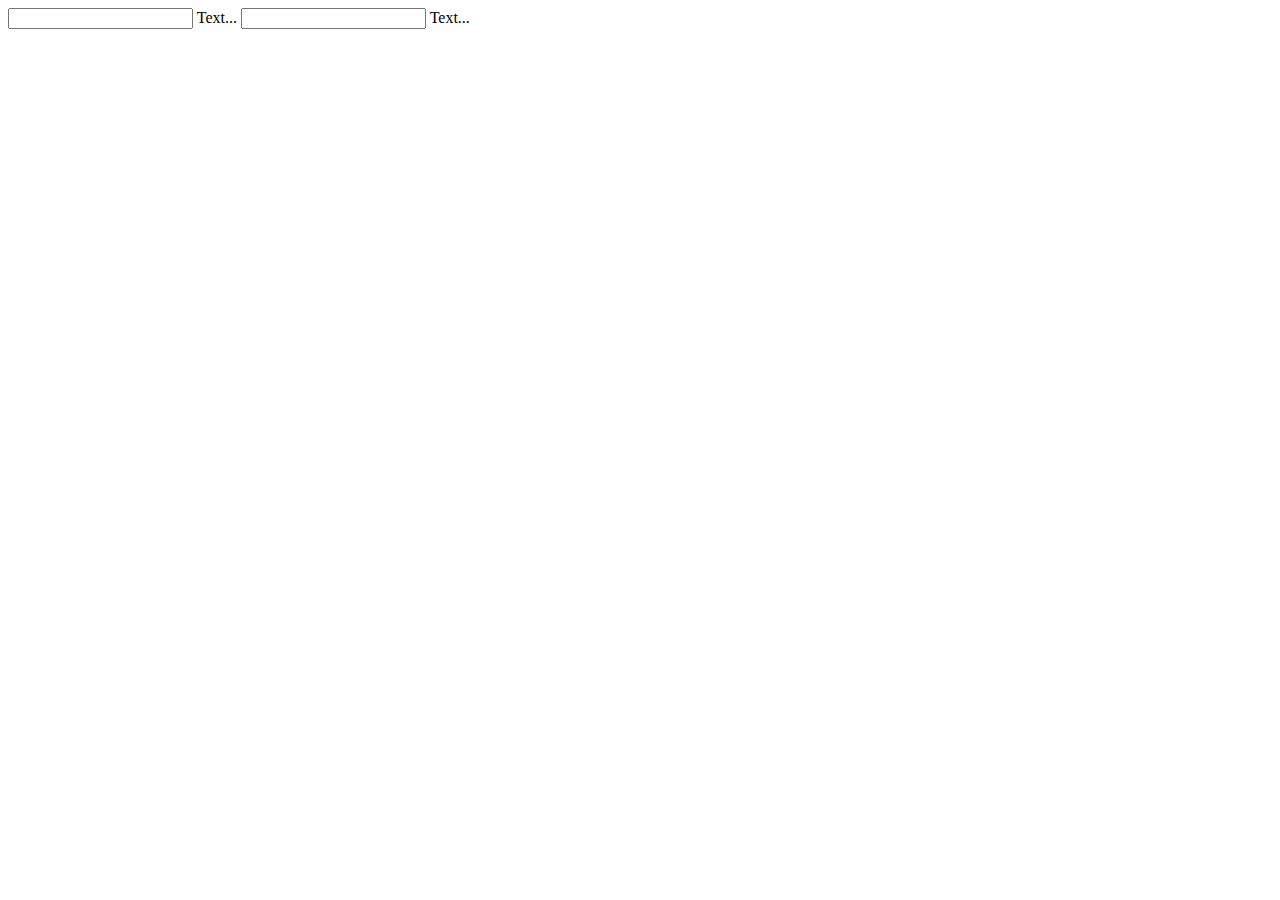
<file: ext/index.html>
<!DOCTYPE html>
  <html>
   <head>
       <link rel="stylesheet" href="https://fonts.googleapis.com/icon?family=Material+Icons">
<link rel="stylesheet" href="https://code.getmdl.io/1.3.0/material.indigo-pink.min.css">
<script defer src="https://code.getmdl.io/1.3.0/material.min.js"></script>
       
   </head>
    <body>
        <!-- Simple Textfield -->
<form action="#">
  <div class="mdl-textfield mdl-js-textfield">
    <input class="mdl-textfield__input" type="text" id="sample1">
    <label class="mdl-textfield__label" for="sample1">Text...</label>   <input class="mdl-textfield__input" type="password" id="sample1">
    <label class="mdl-textfield__label" for="sample1">Text...</label>
  </div>
</form>
    </body>
    
</html>
</file>
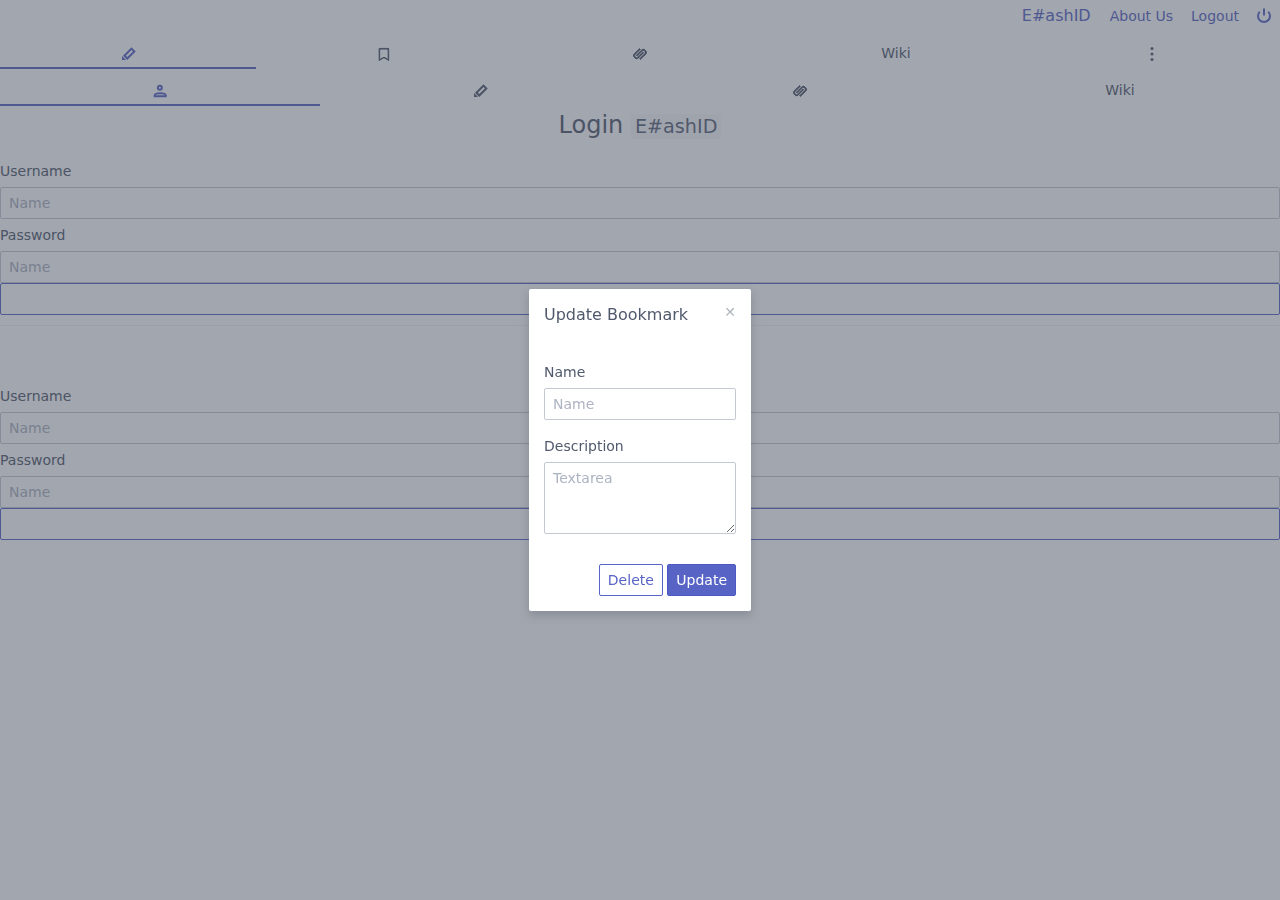
<file: ext/popup.html>
<!Doctype html>
<html>
    <head>
       <link rel="stylesheet" href="spec.css">
       <link rel="stylesheet" href="spec-icons.css">
       <link rel="stylesheet" href="spec-exp.css">
   
    </head>
    
<body >
 
 <header class="navbar">
  <section class="navbar-section">
    <a href="#" class="navbar-brand mr-10">E#ashID</a>
    <a href="#" class="btn btn-link">About Us</a>
    <a href="#" id="logout" class="btn hideIfLoggedOut btn-link">Logout</a>
    <a href="#" id="turnOff" class="btn hideIfLoggedOut btn-link"><i class="success load icon icon-shutdown"></i></a>
  </section>

</header>
  <ul  al-if="loggedIn" class="tab tab-block">
  <li class="tab-item active">
    <a href="#"><i class="icon icon-edit"></i></a>
  </li>
  <li class="tab-item">
    <a href="#" class=""><i class="icon icon-bookmark"></i></a>
  </li>
  <li class="tab-item">
    <a href="#"><i class="icon icon-link"></i></a>
  </li>
  <li class="tab-item">
    <a href="#">Wiki</a>
  </li>  <li class="tab-item">
    <a href="#"><i class="icon icon-more-vert"></i></a>
  </li>
  
</ul>
 
 
  <ul  al-if-not="loggedIn" class="tab tab-block IfLoggedOut">  <li class="tab-item active">
    <a href="#" class=""><i class="icon icon-people"></i></a>
  </li>
  <li class="tab-item ">
    <a href="#"><i class="icon icon-edit"></i></a>
  </li>

  <li class="tab-item">
    <a href="#"><i class="icon icon-link"></i></a>
  </li>
  <li class="tab-item">
    <a href="#">Wiki</a>
  </li> </ul>
   <div id="ifLoggedIn">
    <h2></h2>
    </div>
    <h4 al-if-not="loggedIn"  class="text-center">Login <small class="label">E#ashID</small></h4>
<form al-if-not="loggedIn"  class="login"><div class="form-group">

    <label class="form-label" for="username">Username</label>
    <input class="form-input" type="text" name="username" id="username" placeholder="Name" />  
    
      <label class="form-label" for="password">Password</label>
    <input class="form-input" type="password" name="password" id="password" placeholder="Name" />
<input class="btn btn-block" type="submit">
  </div>
</form>
<div al-if-not="loggedIn"  class="divider text-center" data-content="OR"></div>
   
<h4 al-if-not="loggedIn"  class="text-center">Sign Up <small class="label">E#ashID</small></h4>
   <form  al-if-not="loggedIn" class="signup"><div class="form-group">

    <label class="form-label" for="username">Username</label>
    <input class="form-input" type="text" name="username" id="username" placeholder="Name" />  
    
      <label class="form-label" for="password">Password</label>
    <input class="form-input" type="password" name="password" id="password" placeholder="Name" />
<input class="btn btn-block" type="submit">
  </div>
</form>

    <div id="asdgaeh234jl32jtklajweg890jakjcvsdklgm">
        
        
        
    </div>
    
    <h3></h3>
    <div id="app">
    
    </div> 
    
<div class="modal active">
  <div class="modal-overlay"></div>
  <div class="modal-container">
    <div class="modal-header">
      <button class="btn closeModal btn-clear float-right"></button>
      <div class="modal-title">Update Bookmark</div>
    </div>
    <div class="modal-body">
      <div class="content"><form>
  <!-- form input control -->
  <div class="form-group">
    <label class="form-label" for="input-example-1">Name</label>
    <input class="form-input" type="text" id="input-example-1" placeholder="Name" />
  </div>
  <!-- form textarea control -->
  <div class="form-group">
    <label class="form-label" for="input-example-3">Description</label>
    <textarea class="form-input" id="input-example-3" placeholder="Textarea" rows="3"></textarea>
  </div>

</form>
      </div>
    </div>
    <div class="modal-footer"> <button class="btn">Delete</button>
     <button class="btn btn-primary">Update</button>
    </div>
  </div>
</div>
    
    <div class="bar bar-sm progress">
  <div class="bar-item" role="progressbar" style="width:0%;" aria-valuenow="0" aria-valuemin="0" aria-valuemax="100"></div>
</div>
  <script src="qrcode.min.js"></script>    
  <script src="jquery.js"></script>    
    <script src="firebase.js"></script>
    <script src="jq-ajax-prog.js"></script>
    <script src="popup.js">
 
    </script>
   
</body>    
    
</html>
</file>
<file: ext/spec.css>
/*! Spectre.css Experimentals | MIT License | github.com/picturepan2/spectre */.accordion .accordion-item input:checked~.accordion-body{max-height:100rem;transition:max-height 3s ease}.accordion .accordion-item .accordion-header{background:#f8f9fa;display:block;padding:1rem 1.6rem}.accordion .accordion-item .accordion-body{margin-bottom:.8rem;max-height:0;overflow:hidden;padding:.2rem .8rem;transition:max-height .3s ease}.calendar{border:.1rem solid #f0f1f4;border-radius:.2rem;display:block;min-width:28rem;text-align:center}.calendar .calendar-nav{-webkit-align-items:center;align-items:center;background:#f8f9fa;border-top-left-radius:.2rem;border-top-right-radius:.2rem;display:flex;display:-ms-flexbox;display:-webkit-flex;-ms-flex-align:center;font-size:1.6rem;padding:1rem}.calendar .calendar-body,.calendar .calendar-header{display:flex;display:-ms-flexbox;display:-webkit-flex;-ms-flex-pack:center;-webkit-flex-wrap:wrap;-ms-flex-wrap:wrap;flex-wrap:wrap;-webkit-justify-content:center;justify-content:center;padding:1rem 0}.calendar .calendar-body .calendar-date,.calendar .calendar-header .calendar-date{-webkit-flex:0 0 14.28%;-ms-flex:0 0 14.28%;flex:0 0 14.28%;max-width:14.28%}.calendar .calendar-header{background:#f8f9fa;border-bottom:.1rem solid #f0f1f4;color:#acb3c2;font-size:1.2rem}.calendar .calendar-body{color:#727e96}.calendar .calendar-date{border:0;padding:.4rem}.calendar .calendar-date .date-item{-webkit-appearance:none;-moz-appearance:none;appearance:none;background:0 0;border:.1rem solid transparent;border-radius:50%;color:#727e96;cursor:pointer;height:2.8rem;line-height:2rem;outline:0;padding:.3rem;position:relative;text-align:center;text-decoration:none;transition:all .2s ease;vertical-align:middle;white-space:nowrap;width:2.8rem}.calendar .calendar-date .date-item.date-today{border-color:#e4e6f6;color:#5764c6}.calendar .calendar-date .date-item:focus{box-shadow:0 0 0 .2rem rgba(87,100,198,.15)}.calendar .calendar-date .date-item:focus,.calendar .calendar-date .date-item:hover{background:#fbfbfe;border-color:#e4e6f6;color:#5764c6;text-decoration:none}.calendar .calendar-date .date-item.active,.calendar .calendar-date .date-item:active{background:#4c59c2;border-color:#3e4cb6;color:#fff}.calendar .calendar-date .date-item.badge::after{position:absolute;right:.3rem;top:.3rem;-webkit-transform:translate(50%,-50%);-ms-transform:translate(50%,-50%);transform:translate(50%,-50%)}.calendar .calendar-date .calendar-event:disabled,.calendar .calendar-date .date-item:disabled,.calendar .calendar-date.disabled .calendar-event,.calendar .calendar-date.disabled .date-item{cursor:default;opacity:.25;pointer-events:none}.calendar .calendar-range{position:relative}.calendar .calendar-range::before{background:#eff1fa;content:"";height:2.8rem;left:0;position:absolute;right:0;top:50%;-webkit-transform:translateY(-50%);-ms-transform:translateY(-50%);transform:translateY(-50%)}.calendar .calendar-range.range-start::before{left:50%}.calendar .calendar-range.range-end::before{right:50%}.calendar .calendar-range .date-item{color:#5764c6}.calendar.calendar-lg .calendar-body{padding:0}.calendar.calendar-lg .calendar-body .calendar-date{border-bottom:.1rem solid #f0f1f4;border-right:.1rem solid #f0f1f4;display:flex;display:-ms-flexbox;display:-webkit-flex;-webkit-flex-direction:column;-ms-flex-direction:column;flex-direction:column;height:11rem;padding:0}.calendar.calendar-lg .calendar-body .calendar-date:nth-child(7n){border-right:0}.calendar.calendar-lg .calendar-body .calendar-date:nth-last-child(-n+7){border-bottom:0}.calendar.calendar-lg .date-item{-webkit-align-self:flex-end;align-self:flex-end;-ms-flex-item-align:end;height:2.8rem;margin-right:.5rem;margin-top:.5rem}.calendar.calendar-lg .calendar-range::before{top:1.9rem}.calendar.calendar-lg .calendar-range.range-start::before{left:auto;width:1.9rem}.calendar.calendar-lg .calendar-range.range-end::before{right:1.9rem}.calendar.calendar-lg .calendar-events{-webkit-flex-grow:1;flex-grow:1;-ms-flex-positive:1;line-height:1;overflow-y:auto;padding:.5rem}.calendar.calendar-lg .calendar-event{background:#eff1fa;border-radius:.2rem;color:#5764c6;display:block;font-size:1.2rem;margin:.2rem auto;overflow:hidden;padding:.3rem .4rem;text-align:left;text-overflow:ellipsis;vertical-align:baseline;white-space:nowrap}.carousel{background:#f8f9fa;display:block;overflow:hidden;position:relative;width:100%}.carousel .carousel-container{height:100%;left:0;position:relative}.carousel .carousel-container::before{content:"";display:block;padding-bottom:56.25%}.carousel .carousel-container .carousel-item{-webkit-animation:carousel-slideout 1s ease-in-out 1;animation:carousel-slideout 1s ease-in-out 1;height:100%;left:0;margin:0;opacity:0;position:absolute;top:0;width:100%}.carousel .carousel-container .carousel-item:hover .item-next,.carousel .carousel-container .carousel-item:hover .item-prev{opacity:1}.carousel .carousel-container .item-next,.carousel .carousel-container .item-prev{background:rgba(231,233,237,.25);border-color:rgba(231,233,237,.5);color:#e7e9ed;opacity:0;position:absolute;top:50%;-webkit-transform:translateY(-50%);-ms-transform:translateY(-50%);transform:translateY(-50%);transition:all .4s ease;z-index:200}.carousel .carousel-container .item-prev{left:2rem}.carousel .carousel-container .item-next{right:2rem}.carousel .carousel-locator:nth-of-type(1):checked~.carousel-container .carousel-item:nth-of-type(1),.carousel .carousel-locator:nth-of-type(2):checked~.carousel-container .carousel-item:nth-of-type(2),.carousel .carousel-locator:nth-of-type(3):checked~.carousel-container .carousel-item:nth-of-type(3),.carousel .carousel-locator:nth-of-type(4):checked~.carousel-container .carousel-item:nth-of-type(4){-webkit-animation:carousel-slidein .75s ease-in-out 1;animation:carousel-slidein .75s ease-in-out 1;opacity:1;z-index:100}.carousel .carousel-locator:nth-of-type(1):checked~.carousel-nav .nav-item:nth-of-type(1),.carousel .carousel-locator:nth-of-type(2):checked~.carousel-nav .nav-item:nth-of-type(2),.carousel .carousel-locator:nth-of-type(3):checked~.carousel-nav .nav-item:nth-of-type(3),.carousel .carousel-locator:nth-of-type(4):checked~.carousel-nav .nav-item:nth-of-type(4){color:#e7e9ed}.carousel .carousel-nav{bottom:1rem;display:-webkit-flex;display:flex;display:-ms-flexbox;-ms-flex-pack:center;-webkit-justify-content:center;justify-content:center;left:50%;position:absolute;-webkit-transform:translateX(-50%);-ms-transform:translateX(-50%);transform:translateX(-50%);width:20rem;z-index:200}.carousel .carousel-nav .nav-item{color:rgba(231,233,237,.5);display:block;-webkit-flex:1 0 auto;-ms-flex:1 0 auto;flex:1 0 auto;height:4rem;margin:.4rem;max-width:5rem;position:relative}.carousel .carousel-nav .nav-item::before{background:currentColor;content:"";display:block;height:.3rem;position:absolute;top:2rem;width:100%}@-webkit-keyframes carousel-slidein{0%{-webkit-transform:translateX(100%);transform:translateX(100%)}100%{-webkit-transform:translateX(0);transform:translateX(0)}}@keyframes carousel-slidein{0%{-webkit-transform:translateX(100%);transform:translateX(100%)}100%{-webkit-transform:translateX(0);transform:translateX(0)}}@-webkit-keyframes carousel-slideout{0%{opacity:1;-webkit-transform:translateX(0);transform:translateX(0)}100%{opacity:1;-webkit-transform:translateX(-50%);transform:translateX(-50%)}}@keyframes carousel-slideout{0%{opacity:1;-webkit-transform:translateX(0);transform:translateX(0)}100%{opacity:1;-webkit-transform:translateX(-50%);transform:translateX(-50%)}}.comparison-slider{height:50vh;overflow:hidden;position:relative;width:100%}.comparison-slider .comparison-after,.comparison-slider .comparison-before{height:100%;left:0;margin:0;overflow:hidden;position:absolute;top:0}.comparison-slider .comparison-after img,.comparison-slider .comparison-before img{height:100%;object-fit:none;object-position:left top;position:absolute;width:100%;z-index:-1}.comparison-slider .comparison-before{width:100%}.comparison-slider .comparison-before .comparison-label{right:1.6rem}.comparison-slider .comparison-after{max-width:100%;min-width:0;z-index:1}.comparison-slider .comparison-after::before{background:0 0;content:"";cursor:default;height:100%;left:0;position:absolute;right:1.6rem;top:0;z-index:1}.comparison-slider .comparison-after::after{background:currentColor;border-radius:50%;box-shadow:0 -.5rem,0 .5rem;color:#fff;content:"";height:.3rem;position:absolute;right:.8rem;top:50%;-webkit-transform:translate(50%,-50%);-ms-transform:translate(50%,-50%);transform:translate(50%,-50%);width:.3rem;z-index:-1}.comparison-slider .comparison-after .comparison-label{left:1.6rem}.comparison-slider .comparison-resizer{-webkit-animation:first-run 1.5s 1 ease-in-out;animation:first-run 1.5s 1 ease-in-out;cursor:ew-resize;height:1.5rem;left:0;max-width:100%;min-width:1.6rem;opacity:0;outline:0;position:relative;resize:horizontal;top:50%;-webkit-transform:translateY(-50%) scaleY(30);-ms-transform:translateY(-50%) scaleY(30);transform:translateY(-50%) scaleY(30);width:0}.comparison-slider .comparison-label{background:rgba(69,77,93,.5);bottom:1.6rem;color:#fff;padding:.3rem .8rem;position:absolute;-webkit-user-select:none;-moz-user-select:none;-ms-user-select:none;user-select:none}@-webkit-keyframes first-run{0%{width:0}25%{width:4.8rem}50%{width:1.6rem}75%{width:2.4rem}100%{width:0}}@keyframes first-run{0%{width:0}25%{width:4.8rem}50%{width:1.6rem}75%{width:2.4rem}100%{width:0}}.filter .filter-nav{margin:1rem 0}.filter .filter-body{display:flex;display:-ms-flexbox;display:-webkit-flex;-webkit-flex-wrap:wrap;-ms-flex-wrap:wrap;flex-wrap:wrap}.filter .filter-tag#tag-action:checked~.filter-nav .chip[for=tag-action],.filter .filter-tag#tag-all:checked~.filter-nav .chip[for=tag-all],.filter .filter-tag#tag-roleplaying:checked~.filter-nav .chip[for=tag-roleplaying],.filter .filter-tag#tag-shooter:checked~.filter-nav .chip[for=tag-shooter],.filter .filter-tag#tag-sports:checked~.filter-nav .chip[for=tag-sports]{background:#5764c6;color:#fff}.filter .filter-tag#tag-action:checked~.filter-body .column:not([data-tag~=tag-action]),.filter .filter-tag#tag-roleplaying:checked~.filter-body .column:not([data-tag~=tag-roleplaying]),.filter .filter-tag#tag-shooter:checked~.filter-body .column:not([data-tag~=tag-shooter]),.filter .filter-tag#tag-sports:checked~.filter-body .column:not([data-tag~=tag-sports]){display:none}.meter{-webkit-appearance:none;-moz-appearance:none;appearance:none;background:#f8f9fa;border:0;border-radius:.2rem;display:block;height:1.6rem;width:100%}.meter::-webkit-meter-inner-element{display:block}.meter::-webkit-meter-bar,.meter::-webkit-meter-even-less-good-value,.meter::-webkit-meter-optimum-value,.meter::-webkit-meter-suboptimum-value{border-radius:.2rem}.meter::-webkit-meter-bar{background:#f8f9fa}.meter::-webkit-meter-optimum-value{background:#32b643}.meter::-webkit-meter-suboptimum-value{background:#ffb700}.meter::-webkit-meter-even-less-good-value{background:#e85600}.meter:-moz-meter-optimum,.meter:-moz-meter-sub-optimum,.meter:-moz-meter-sub-sub-optimum,.meter::-moz-meter-bar{border-radius:.2rem}.meter:-moz-meter-optimum::-moz-meter-bar{background:#32b643}.meter:-moz-meter-sub-optimum::-moz-meter-bar{background:#ffb700}.meter:-moz-meter-sub-sub-optimum::-moz-meter-bar{background:#e85600}.parallax{display:block;height:auto;position:relative;width:auto}.parallax .parallax-content{box-shadow:0 2rem 4.2rem rgba(69,77,93,.3);height:auto;-webkit-transform:perspective(100rem);transform:perspective(100rem);-webkit-transform-style:preserve-3d;transform-style:preserve-3d;transition:all .4s ease;width:100%}.parallax .parallax-content::before{content:"";display:block;height:100%;left:0;position:absolute;top:0;width:100%}.parallax .parallax-front{-webkit-align-items:center;align-items:center;color:#fff;display:flex;display:-ms-flexbox;display:-webkit-flex;-ms-flex-align:center;-ms-flex-pack:center;height:100%;-webkit-justify-content:center;justify-content:center;left:0;position:absolute;text-align:center;text-shadow:0 0 3rem rgba(69,77,93,.95);top:0;-webkit-transform:translateZ(10rem) scale(.9);transform:translateZ(10rem) scale(.9);transition:all .4s ease;width:100%;z-index:1}.parallax .parallax-top-left{height:50%;left:0;position:absolute;top:0;width:50%;z-index:300}.parallax .parallax-top-left:hover~.parallax-content{-webkit-transform:perspective(100rem) rotateX(-3deg) rotateY(3deg);transform:perspective(100rem) rotateX(-3deg) rotateY(3deg)}.parallax .parallax-top-left:hover~.parallax-content::before{background:linear-gradient(135deg,rgba(255,255,255,.25) 0,rgba(255,255,255,0) 50%)}.parallax .parallax-top-left:hover~.parallax-content .parallax-front{-webkit-transform:translate3d(-.65rem,-.65rem,10rem) scale(.9);transform:translate3d(-.65rem,-.65rem,10rem) scale(.9)}.parallax .parallax-top-right{height:50%;position:absolute;right:0;top:0;width:50%;z-index:300}.parallax .parallax-top-right:hover~.parallax-content{-webkit-transform:perspective(100rem) rotateX(-3deg) rotateY(-3deg);transform:perspective(100rem) rotateX(-3deg) rotateY(-3deg)}.parallax .parallax-top-right:hover~.parallax-content::before{background:linear-gradient(-135deg,rgba(255,255,255,.25) 0,rgba(255,255,255,0) 50%)}.parallax .parallax-top-right:hover~.parallax-content .parallax-front{-webkit-transform:translate3d(.65rem,-.65rem,10rem) scale(.9);transform:translate3d(.65rem,-.65rem,10rem) scale(.9)}.parallax .parallax-bottom-left{bottom:0;height:50%;left:0;position:absolute;width:50%;z-index:300}.parallax .parallax-bottom-left:hover~.parallax-content{-webkit-transform:perspective(100rem) rotateX(3deg) rotateY(3deg);transform:perspective(100rem) rotateX(3deg) rotateY(3deg)}.parallax .parallax-bottom-left:hover~.parallax-content::before{background:linear-gradient(45deg,rgba(255,255,255,.25) 0,rgba(255,255,255,0) 50%)}.parallax .parallax-bottom-left:hover~.parallax-content .parallax-front{-webkit-transform:translate3d(-.65rem,.65rem,10rem) scale(.9);transform:translate3d(-.65rem,.65rem,10rem) scale(.9)}.parallax .parallax-bottom-right{bottom:0;height:50%;position:absolute;right:0;width:50%;z-index:300}.parallax .parallax-bottom-right:hover~.parallax-content{-webkit-transform:perspective(100rem) rotateX(3deg) rotateY(-3deg);transform:perspective(100rem) rotateX(3deg) rotateY(-3deg)}.parallax .parallax-bottom-right:hover~.parallax-content::before{background:linear-gradient(-45deg,rgba(255,255,255,.25) 0,rgba(255,255,255,0) 50%)}.parallax .parallax-bottom-right:hover~.parallax-content .parallax-front{-webkit-transform:translate3d(.65rem,.65rem,10rem) scale(.9);transform:translate3d(.65rem,.65rem,10rem) scale(.9)}.progress{-webkit-appearance:none;-moz-appearance:none;appearance:none;background:#f0f1f4;border:0;border-radius:.2rem;color:#5764c6;height:.4rem;position:relative;width:100%}.progress::-webkit-progress-bar{background:0 0;border-radius:.2rem}.progress::-webkit-progress-value{background:#5764c6;border-radius:.2rem}.progress::-moz-progress-bar{background:#5764c6;border-radius:.2rem}.progress:indeterminate{-webkit-animation:progress-indeterminate 1.5s linear infinite;animation:progress-indeterminate 1.5s linear infinite;background:#f0f1f4 linear-gradient(to right,#5764c6 30%,#f0f1f4 30%) top left/150% 150% no-repeat}.progress:indeterminate::-moz-progress-bar{background:0 0}@-webkit-keyframes progress-indeterminate{0%{background-position:200% 0}100%{background-position:-200% 0}}@keyframes progress-indeterminate{0%{background-position:200% 0}100%{background-position:-200% 0}}.slider{-webkit-appearance:none;-moz-appearance:none;appearance:none;background:0 0;display:block;height:2.4rem;width:100%}.slider:focus{box-shadow:0 0 0 .2rem rgba(87,100,198,.15);outline:0}.slider::-webkit-slider-thumb{-webkit-appearance:none;background:#5764c6;border:0;border-radius:50%;height:1.2rem;margin-top:-.5rem;transition:transform .2s ease,-webkit-transform .2s ease;transition:transform .2s ease;transition:-webkit-transform .2s ease;width:1.2rem}.slider::-moz-range-thumb{background:#5764c6;border:0;border-radius:50%;height:1.2rem;transition:transform .2s ease,-webkit-transform .2s ease;transition:transform .2s ease;transition:-webkit-transform .2s ease;width:1.2rem}.slider::-ms-thumb{background:#5764c6;border:0;border-radius:50%;height:1.2rem;transition:transform .2s ease,-webkit-transform .2s ease;transition:transform .2s ease;transition:-webkit-transform .2s ease;width:1.2rem}.slider:active::-webkit-slider-thumb{-webkit-transform:scale(1.25);transform:scale(1.25)}.slider:active::-moz-range-thumb{transform:scale(1.25)}.slider:active::-ms-thumb{-ms-transform:scale(1.25);transform:scale(1.25)}.slider.disabled::-webkit-slider-thumb,.slider:disabled::-webkit-slider-thumb{background:#e7e9ed;-webkit-transform:scale(1);transform:scale(1)}.slider.disabled::-moz-range-thumb,.slider:disabled::-moz-range-thumb{background:#e7e9ed;transform:scale(1)}.slider.disabled::-ms-thumb,.slider:disabled::-ms-thumb{background:#e7e9ed;-ms-transform:scale(1);transform:scale(1)}.slider::-webkit-slider-runnable-track{background:#f0f1f4;border-radius:.2rem;height:.2rem;width:100%}.slider::-moz-range-track{background:#f0f1f4;border-radius:.2rem;height:.2rem;width:100%}.slider::-ms-track{background:#f0f1f4;border-radius:.2rem;height:.2rem;width:100%}.slider::-ms-fill-lower{background:#5764c6}.timeline .timeline-item{display:flex;display:-ms-flexbox;display:-webkit-flex;margin-bottom:2.4rem;position:relative}.timeline .timeline-item::before{background:#f0f1f4;content:"";height:100%;left:1.1rem;position:absolute;top:2.4rem;width:.2rem}.timeline .timeline-item .timeline-left{-webkit-flex:0 0 auto;-ms-flex:0 0 auto;flex:0 0 auto}.timeline .timeline-item .timeline-content{-webkit-flex:1 1 auto;-ms-flex:1 1 auto;flex:1 1 auto;padding:.2rem 0 .2rem 1.5rem}.timeline .timeline-item .timeline-icon{border-radius:50%;color:#fff;display:block;height:2.4rem;text-align:center;width:2.4rem}.timeline .timeline-item .timeline-icon::before{border:.2rem solid #5764c6;border-radius:50%;content:"";display:block;height:.8rem;left:.8rem;position:absolute;top:.8rem;width:.8rem}.timeline .timeline-item .timeline-icon.icon-lg{background:#5764c6;font-size:1.6rem;line-height:2rem}.timeline .timeline-item .timeline-icon.icon-lg::before{content:none}
</file>
<file: ext/spec-icons.css>
/*! Spectre.css Icons | MIT License | github.com/picturepan2/spectre */.icon{box-sizing:border-box;display:inline-block;font-size:inherit;font-style:normal;height:1em;position:relative;text-indent:-999rem;vertical-align:middle;width:1em}.icon::after,.icon::before{display:block;left:50%;position:absolute;top:50%;-webkit-transform:translate(-50%,-50%);-ms-transform:translate(-50%,-50%);transform:translate(-50%,-50%)}.icon-arrow-down::before,.icon-arrow-left::before,.icon-arrow-right::before,.icon-arrow-up::before,.icon-back::before,.icon-downward::before,.icon-forward::before,.icon-upward::before{border:.2rem solid currentColor;border-bottom:0;border-right:0;content:"";height:.65em;-webkit-transform:translate(-25%,-50%) rotate(-45deg);-ms-transform:translate(-25%,-50%) rotate(-45deg);transform:translate(-25%,-50%) rotate(-45deg);width:.65em}.icon-arrow-down,.icon-downward{-webkit-transform:rotate(-90deg);-ms-transform:rotate(-90deg);transform:rotate(-90deg)}.icon-arrow-right,.icon-forward{-webkit-transform:rotate(180deg);-ms-transform:rotate(180deg);transform:rotate(180deg)}.icon-arrow-up,.icon-upward{-webkit-transform:rotate(90deg);-ms-transform:rotate(90deg);transform:rotate(90deg)}.icon-back::before,.icon-downward::before,.icon-forward::before,.icon-upward::before{-webkit-transform:translate(-50%,-50%) rotate(-45deg);-ms-transform:translate(-50%,-50%) rotate(-45deg);transform:translate(-50%,-50%) rotate(-45deg)}.icon-back::after,.icon-downward::after,.icon-forward::after,.icon-upward::after{background:currentColor;content:"";height:.2rem;left:55%;width:.8em}.icon-caret::before{border-left:.3em solid transparent;border-right:.3em solid transparent;border-top:.3em solid currentColor;content:"";height:0;-webkit-transform:translate(-50%,-25%);-ms-transform:translate(-50%,-25%);transform:translate(-50%,-25%);width:0}.icon-menu::before{background:currentColor;box-shadow:0 -.35em,0 .35em;content:"";height:.2rem;width:100%}.icon-apps::before{background:currentColor;box-shadow:-.35em -.35em,-.35em 0,-.35em .35em,0 -.35em,0 .35em,.35em -.35em,.35em 0,.35em .35em;content:"";height:.3rem;width:.3rem}.icon-resize-horiz::after,.icon-resize-horiz::before,.icon-resize-vert::after,.icon-resize-vert::before{border:.2rem solid currentColor;border-bottom:0;border-right:0;content:"";height:.45em;width:.45em}.icon-resize-horiz::before,.icon-resize-vert::before{-webkit-transform:translate(-50%,-90%) rotate(45deg);-ms-transform:translate(-50%,-90%) rotate(45deg);transform:translate(-50%,-90%) rotate(45deg)}.icon-resize-horiz::after,.icon-resize-vert::after{-webkit-transform:translate(-50%,-10%) rotate(225deg);-ms-transform:translate(-50%,-10%) rotate(225deg);transform:translate(-50%,-10%) rotate(225deg)}.icon-resize-horiz::before{-webkit-transform:translate(-90%,-50%) rotate(-45deg);-ms-transform:translate(-90%,-50%) rotate(-45deg);transform:translate(-90%,-50%) rotate(-45deg)}.icon-resize-horiz::after{-webkit-transform:translate(-10%,-50%) rotate(135deg);-ms-transform:translate(-10%,-50%) rotate(135deg);transform:translate(-10%,-50%) rotate(135deg)}.icon-more-horiz::before,.icon-more-vert::before{background:currentColor;border-radius:50%;box-shadow:-.4em 0,.4em 0;content:"";height:.3rem;width:.3rem}.icon-more-vert::before{box-shadow:0 -.4em,0 .4em}.icon-cross::before,.icon-minus::before,.icon-plus::before{background:currentColor;content:"";height:.2rem;width:100%}.icon-cross::after,.icon-plus::after{background:currentColor;content:"";height:100%;width:.2rem}.icon-cross::before{width:100%}.icon-cross::after{height:100%}.icon-cross::after,.icon-cross::before{-webkit-transform:translate(-50%,-50%) rotate(45deg);-ms-transform:translate(-50%,-50%) rotate(45deg);transform:translate(-50%,-50%) rotate(45deg)}.icon-check::before{border:.2rem solid currentColor;border-right:0;border-top:0;content:"";height:.5em;-webkit-transform:translate(-50%,-75%) rotate(-45deg);-ms-transform:translate(-50%,-75%) rotate(-45deg);transform:translate(-50%,-75%) rotate(-45deg);width:.9em}.icon-stop{border:.2rem solid currentColor;border-radius:50%}.icon-stop::before{background:currentColor;content:"";height:.2rem;-webkit-transform:translate(-50%,-50%) rotate(45deg);-ms-transform:translate(-50%,-50%) rotate(45deg);transform:translate(-50%,-50%) rotate(45deg);width:1em}.icon-shutdown{border:.2rem solid currentColor;border-radius:50%;border-top-color:transparent}.icon-shutdown::before{background:currentColor;content:"";height:.5em;top:.1em;width:.2rem}.icon-refresh::before{border:.2rem solid currentColor;border-radius:50%;border-right-color:transparent;content:"";height:1em;width:1em}.icon-refresh::after{border:.2em solid currentColor;border-left-color:transparent;border-top-color:transparent;content:"";height:0;left:80%;top:20%;width:0}.icon-search::before{border:.2rem solid currentColor;border-radius:50%;content:"";height:.75em;left:5%;top:5%;-webkit-transform:translate(0,0) rotate(45deg);-ms-transform:translate(0,0) rotate(45deg);transform:translate(0,0) rotate(45deg);width:.75em}.icon-search::after{background:currentColor;content:"";height:.2rem;left:80%;top:80%;-webkit-transform:translate(-50%,-50%) rotate(45deg);-ms-transform:translate(-50%,-50%) rotate(45deg);transform:translate(-50%,-50%) rotate(45deg);width:.4em}.icon-edit::before{border:.2rem solid currentColor;content:"";height:.4em;-webkit-transform:translate(-40%,-60%) rotate(-45deg);-ms-transform:translate(-40%,-60%) rotate(-45deg);transform:translate(-40%,-60%) rotate(-45deg);width:.85em}.icon-edit::after{border:.15em solid currentColor;border-right-color:transparent;border-top-color:transparent;content:"";height:0;left:5%;top:95%;-webkit-transform:translate(0,-100%);-ms-transform:translate(0,-100%);transform:translate(0,-100%);width:0}.icon-delete::before{border:.2rem solid currentColor;border-bottom-left-radius:.2rem;border-bottom-right-radius:.2rem;border-top:0;content:"";height:.75em;top:60%;width:.75em}.icon-delete::after{background:currentColor;box-shadow:-.25em .2em,.25em .2em;content:"";height:.2rem;top:.1rem;width:.5em}.icon-share{border:.2rem solid currentColor;border-radius:.2rem;border-right:0;border-top:0}.icon-share::before{border:.2rem solid currentColor;border-left:0;border-top:0;content:"";height:.4em;left:100%;top:.25em;-webkit-transform:translate(-125%,-50%) rotate(-45deg);-ms-transform:translate(-125%,-50%) rotate(-45deg);transform:translate(-125%,-50%) rotate(-45deg);width:.4em}.icon-share::after{border:.2rem solid currentColor;border-bottom:0;border-radius:75% 0;border-right:0;content:"";height:.5em;width:.6em}.icon-flag::before{background:currentColor;content:"";height:1em;left:15%;width:.2rem}.icon-flag::after{border:.2rem solid currentColor;border-bottom-right-radius:.2rem;border-left:0;border-top-right-radius:.2rem;content:"";height:.65em;left:60%;top:35%;width:.8em}.icon-bookmark::before{border:.2rem solid currentColor;border-bottom:0;border-top-left-radius:.2rem;border-top-right-radius:.2rem;content:"";height:.9em;width:.8em}.icon-bookmark::after{border:.2rem solid currentColor;border-bottom:0;border-left:0;border-radius:.2rem;content:"";height:.5em;-webkit-transform:translate(-50%,35%) rotate(-45deg) skew(15deg,15deg);-ms-transform:translate(-50%,35%) rotate(-45deg) skew(15deg,15deg);transform:translate(-50%,35%) rotate(-45deg) skew(15deg,15deg);width:.5em}.icon-download,.icon-upload{border-bottom:.2rem solid currentColor}.icon-download::before,.icon-upload::before{border:.2rem solid currentColor;border-bottom:0;border-right:0;content:"";height:.5em;-webkit-transform:translate(-50%,-60%) rotate(-135deg);-ms-transform:translate(-50%,-60%) rotate(-135deg);transform:translate(-50%,-60%) rotate(-135deg);width:.5em}.icon-download::after,.icon-upload::after{background:currentColor;content:"";height:.6em;top:40%;width:.2rem}.icon-upload::before{-webkit-transform:translate(-50%,-60%) rotate(45deg);-ms-transform:translate(-50%,-60%) rotate(45deg);transform:translate(-50%,-60%) rotate(45deg)}.icon-upload::after{top:50%}.icon-time{border:.2rem solid currentColor;border-radius:50%}.icon-time::before{background:currentColor;content:"";height:.4em;-webkit-transform:translate(-50%,-75%);-ms-transform:translate(-50%,-75%);transform:translate(-50%,-75%);width:.2rem}.icon-time::after{background:currentColor;content:"";height:.3em;-webkit-transform:translate(-50%,-75%) rotate(90deg);-ms-transform:translate(-50%,-75%) rotate(90deg);transform:translate(-50%,-75%) rotate(90deg);-webkit-transform-origin:50% 90%;-ms-transform-origin:50% 90%;transform-origin:50% 90%;width:.2rem}.icon-mail::before{border:.2rem solid currentColor;border-radius:.2rem;content:"";height:.8em;width:1em}.icon-mail::after{border:.2rem solid currentColor;border-right:0;border-top:0;content:"";height:.5em;-webkit-transform:translate(-50%,-90%) rotate(-45deg) skew(10deg,10deg);-ms-transform:translate(-50%,-90%) rotate(-45deg) skew(10deg,10deg);transform:translate(-50%,-90%) rotate(-45deg) skew(10deg,10deg);width:.5em}.icon-people::before{border:.2rem solid currentColor;border-radius:50%;content:"";height:.45em;top:25%;width:.45em}.icon-people::after{border:.2rem solid currentColor;border-radius:50% 50% 0 0;content:"";height:.4em;top:75%;width:.9em}.icon-message{border:.2rem solid currentColor;border-bottom:0;border-radius:.2rem;border-right:0}.icon-message::before{border:.2rem solid currentColor;border-bottom-right-radius:.2rem;border-left:0;border-top:0;content:"";height:.8em;left:65%;top:40%;width:.7em}.icon-message::after{background:currentColor;border-radius:.2rem;content:"";height:.3em;left:10%;top:100%;-webkit-transform:translate(0,-90%) rotate(45deg);-ms-transform:translate(0,-90%) rotate(45deg);transform:translate(0,-90%) rotate(45deg);width:.2rem}.icon-photo{border:.2rem solid currentColor;border-radius:.2rem}.icon-photo::before{border:.2rem solid currentColor;border-radius:50%;content:"";height:.25em;left:35%;top:35%;width:.25em}.icon-photo::after{border:.2rem solid currentColor;border-bottom:0;border-left:0;content:"";height:.5em;left:60%;-webkit-transform:translate(-50%,25%) rotate(-45deg);-ms-transform:translate(-50%,25%) rotate(-45deg);transform:translate(-50%,25%) rotate(-45deg);width:.5em}.icon-link::after,.icon-link::before{border:.2rem solid currentColor;border-radius:5em 0 0 5em;border-right:0;content:"";height:.5em;width:.75em}.icon-link::before{-webkit-transform:translate(-70%,-45%) rotate(-45deg);-ms-transform:translate(-70%,-45%) rotate(-45deg);transform:translate(-70%,-45%) rotate(-45deg)}.icon-link::after{-webkit-transform:translate(-30%,-55%) rotate(135deg);-ms-transform:translate(-30%,-55%) rotate(135deg);transform:translate(-30%,-55%) rotate(135deg)}.icon-location::before{border:.2rem solid currentColor;border-radius:50% 50% 50% 0;content:"";height:.8em;-webkit-transform:translate(-50%,-60%) rotate(-45deg);-ms-transform:translate(-50%,-60%) rotate(-45deg);transform:translate(-50%,-60%) rotate(-45deg);width:.8em}.icon-location::after{border:.2rem solid currentColor;border-radius:50%;content:"";height:.2em;-webkit-transform:translate(-50%,-80%);-ms-transform:translate(-50%,-80%);transform:translate(-50%,-80%);width:.2em}.icon-emoji{border:.2rem solid currentColor;border-radius:50%}.icon-emoji::before{border-radius:50%;box-shadow:-.17em -.15em,.17em -.15em;content:"";height:.1em;width:.1em}.icon-emoji::after{border:.2rem solid currentColor;border-bottom-color:transparent;border-radius:50%;border-right-color:transparent;content:"";height:.5em;-webkit-transform:translate(-50%,-40%) rotate(-135deg);-ms-transform:translate(-50%,-40%) rotate(-135deg);transform:translate(-50%,-40%) rotate(-135deg);width:.5em}.btn .icon,.menu .icon,.toast .icon{vertical-align:-10%}
</file>
<file: ext/spec-exp.css>
/*! Spectre.css | MIT License | github.com/picturepan2/spectre */html{font-family:sans-serif;line-height:1.15;-webkit-text-size-adjust:100%;-ms-text-size-adjust:100%}body{margin:0}article,aside,footer,header,nav,section{display:block}h1{font-size:2em;margin:.67em 0}figcaption,figure,main{display:block}hr{box-sizing:content-box;height:0;overflow:visible}a{background-color:transparent;-webkit-text-decoration-skip:objects}a:active,a:hover{outline-width:0}b,strong{font-weight:inherit}b,strong{font-weight:bolder}code,kbd,pre,samp{font-family:monospace,monospace;font-size:1em}dfn{font-style:italic}small{font-size:80%}sub,sup{font-size:75%;line-height:0;position:relative;vertical-align:baseline}sub{bottom:-.25em}sup{top:-.5em}audio,video{display:inline-block}audio:not([controls]){display:none;height:0}img{border-style:none}svg:not(:root){overflow:hidden}button,input,optgroup,select,textarea{font-family:inherit;font-size:inherit;line-height:inherit;margin:0}button,input{overflow:visible}button,select{text-transform:none}[type=reset],[type=submit],button,html [type=button]{-webkit-appearance:button}[type=button]::-moz-focus-inner,[type=reset]::-moz-focus-inner,[type=submit]::-moz-focus-inner,button::-moz-focus-inner{border-style:none;padding:0}fieldset{border:0;margin:0;padding:0}legend{box-sizing:border-box;color:inherit;display:table;max-width:100%;padding:0;white-space:normal}progress{display:inline-block;vertical-align:baseline}textarea{overflow:auto}[type=checkbox],[type=radio]{box-sizing:border-box;padding:0}[type=number]::-webkit-inner-spin-button,[type=number]::-webkit-outer-spin-button{height:auto}[type=search]{-webkit-appearance:textfield;outline-offset:-2px}[type=search]::-webkit-search-cancel-button,[type=search]::-webkit-search-decoration{-webkit-appearance:none}::-webkit-file-upload-button{-webkit-appearance:button;font:inherit}details,menu{display:block}summary{display:list-item}canvas{display:inline-block}template{display:none}[hidden]{display:none}*,::after,::before{box-sizing:inherit}html{box-sizing:border-box;font-size:10px;line-height:1.42857143;-webkit-tap-highlight-color:transparent}body{background:#fff;color:#50596c;font-family:-apple-system,system-ui,BlinkMacSystemFont,"Segoe UI",Roboto,"Helvetica Neue",sans-serif;font-size:1.4rem;overflow-x:hidden;text-rendering:optimizeLegibility}a{color:#5764c6;outline:0;text-decoration:none}a:focus{box-shadow:0 0 0 .2rem rgba(87,100,198,.15)}a.active,a:active,a:focus,a:hover{color:#3b49af;text-decoration:underline}h1,h2,h3,h4,h5,h6{color:inherit;font-weight:300;line-height:1.2;margin-bottom:1.5rem;margin-top:0}h1{font-size:5rem}h2{font-size:4rem}h3{font-size:3rem}h4{font-size:2.4rem}h5{font-size:2rem}h6{font-size:1.6rem}p{line-height:2.4rem;margin:0 0 1rem}a,ins,u{-webkit-text-decoration-skip:ink edges;text-decoration-skip:ink edges}blockquote{border-left:.2rem solid #f0f1f4;margin-left:0;padding:1rem 2rem}blockquote p:last-child{margin-bottom:0}blockquote cite{color:#acb3c2}ol,ul{margin:2rem 0 2rem 2rem;padding:0}ol ol,ol ul,ul ol,ul ul{margin:1.5rem 0 1.5rem 2rem}ol li,ul li{margin-top:1rem}ul{list-style:disc inside}ul ul{list-style-type:circle}ol{list-style:decimal inside}ol ol{list-style-type:lower-alpha}dl dt{font-weight:700}dl dd{margin:.5rem 0 1.5rem 0}mark{background:#ffe9b3;border-radius:.2rem;color:#50596c;display:inline-block;line-height:1;padding:.3rem .4rem;vertical-align:baseline}kbd{background:#454d5d;border-radius:.2rem;color:#fff;display:inline-block;line-height:1;padding:.3rem .4rem;vertical-align:baseline}abbr[title]{border-bottom:.1rem dotted;cursor:help;text-decoration:none}.cjk,:lang(ja),:lang(ko),:lang(zh){font-family:-apple-system,system-ui,BlinkMacSystemFont,"Segoe UI",Roboto,"PingFang SC","Hiragino Sans GB","Microsoft YaHei","Hiragino Kaku Gothic Pro",Meiryo,"Malgun Gothic","Helvetica Neue",sans-serif}.cjk ins,.cjk u,:lang(ja) ins,:lang(ja) u,:lang(zh) ins,:lang(zh) u{border-bottom:.1rem solid;text-decoration:none}.cjk del+del,.cjk del+s,.cjk ins+ins,.cjk ins+u,.cjk s+del,.cjk s+s,.cjk u+ins,.cjk u+u,:lang(ja) del+del,:lang(ja) del+s,:lang(ja) ins+ins,:lang(ja) ins+u,:lang(ja) s+del,:lang(ja) s+s,:lang(ja) u+ins,:lang(ja) u+u,:lang(zh) del+del,:lang(zh) del+s,:lang(zh) ins+ins,:lang(zh) ins+u,:lang(zh) s+del,:lang(zh) s+s,:lang(zh) u+ins,:lang(zh) u+u{margin-left:.125em}.table{border-collapse:collapse;border-spacing:0;text-align:left;width:100%}.table.table-striped tbody tr:nth-of-type(odd){background:#f8f9fa}.table.table-hover tbody tr:hover{background:#f0f1f4}.table tbody tr.active,.table.table-striped tbody tr.active{background:#f0f1f4}.table td{border-bottom:.1rem solid #f0f1f4;padding:1.5rem 1rem}.table th{border-bottom:.1rem solid #727e96;padding:1.5rem 1rem}.btn{-webkit-appearance:none;-moz-appearance:none;appearance:none;background:#fff;border:.1rem solid #5764c6;border-radius:.2rem;color:#5764c6;cursor:pointer;display:inline-block;font-size:1.4rem;height:3.2rem;line-height:2rem;outline:0;padding:.5rem .8rem;text-align:center;text-decoration:none;transition:all .2s ease;-webkit-user-select:none;-moz-user-select:none;-ms-user-select:none;user-select:none;vertical-align:middle;white-space:nowrap}.btn:focus{background:#fbfbfe;box-shadow:0 0 0 .2rem rgba(87,100,198,.15);text-decoration:none}.btn:hover{background:#5764c6;border-color:#4c59c2;color:#fff;text-decoration:none}.btn.active,.btn:active{background:#4c59c2;border-color:#3e4cb6;color:#fff;text-decoration:none}.btn.disabled,.btn:disabled,.btn[disabled]{cursor:default;opacity:.5;pointer-events:none}.btn.btn-primary{background:#5764c6;border-color:#4c59c2;color:#fff}.btn.btn-primary:focus,.btn.btn-primary:hover{background:#4452c0;border-color:#3e4cb6;color:#fff}.btn.btn-primary.active,.btn.btn-primary:active{background:#3f4eba;border-color:#3b49af;color:#fff}.btn.btn-primary.loading::after{border-bottom-color:#fff;border-left-color:#fff}.btn.btn-link{background:0 0;border-color:transparent;color:#5764c6}.btn.btn-link.active,.btn.btn-link:active,.btn.btn-link:focus,.btn.btn-link:hover{color:#3b49af}.btn.btn-sm{font-size:1.2rem;height:2.4rem;padding:.1rem .8rem}.btn.btn-lg{font-size:1.6rem;height:4rem;padding:.9rem .8rem}.btn.btn-block{display:block;width:100%}.btn.btn-action{padding-left:0;padding-right:0;width:3.2rem}.btn.btn-action.btn-sm{width:2.4rem}.btn.btn-action.btn-lg{width:4rem}.btn.btn-clear{background:0 0;border:0;color:currentColor;height:1.6rem;line-height:1.6rem;margin-left:.4rem;margin-right:-.2rem;opacity:.45;padding:0 .2rem;text-decoration:none;width:1.6rem}.btn.btn-clear:hover{opacity:.85}.btn.btn-clear::before{content:"\2715"}.btn-group{display:inline-flex;display:-ms-inline-flexbox;display:-webkit-inline-flex;-webkit-flex-wrap:wrap;-ms-flex-wrap:wrap;flex-wrap:wrap}.btn-group .btn{-webkit-flex:1 0 auto;-ms-flex:1 0 auto;flex:1 0 auto}.btn-group .btn:first-child:not(:last-child){border-bottom-right-radius:0;border-top-right-radius:0}.btn-group .btn:not(:first-child):not(:last-child){border-radius:0;margin-left:-.1rem}.btn-group .btn:last-child:not(:first-child){border-bottom-left-radius:0;border-top-left-radius:0;margin-left:-.1rem}.btn-group .btn.active,.btn-group .btn:active,.btn-group .btn:focus,.btn-group .btn:hover{z-index:1}.btn-group.btn-group-block{display:flex;display:-ms-flexbox;display:-webkit-flex}.btn-group.btn-group-block .btn{-webkit-flex:1 0 0;-ms-flex:1 0 0;flex:1 0 0}.form-group:not(:last-child){margin-bottom:1rem}.form-label{display:block;padding:.6rem 0}.form-label.label-sm{padding:.2rem 0}.form-label.label-lg{padding:1rem 0}.form-input{-webkit-appearance:none;-moz-appearance:none;appearance:none;background:#fff;background-image:none;border:.1rem solid #c4c9d3;border-radius:.2rem;color:#50596c;display:block;font-size:1.4rem;height:3.2rem;line-height:2rem;max-width:100%;outline:0;padding:.5rem .8rem;position:relative;transition:all .2s ease;width:100%}.form-input:focus{border-color:#5764c6;box-shadow:0 0 0 .2rem rgba(87,100,198,.15)}.form-input::-webkit-input-placeholder{color:#acb3c2}.form-input::-moz-placeholder{color:#acb3c2}.form-input:-ms-input-placeholder{color:#acb3c2}.form-input::placeholder{color:#acb3c2}.form-input.input-sm{font-size:1.2rem;height:2.4rem;padding:.1rem .8rem}.form-input.input-lg{font-size:1.6rem;height:4rem;padding:.9rem .8rem}.form-input.input-inline{display:inline-block;vertical-align:middle;width:auto}textarea.form-input{height:auto}.form-input[type=file]{height:auto}.form-input-hint{color:#acb3c2;margin-top:.4rem}.has-success .form-input-hint,.is-success+.form-input-hint{color:#32b643}.has-error .form-input-hint,.is-error+.form-input-hint{color:#e85600}.form-select{-webkit-appearance:none;-moz-appearance:none;appearance:none;border:.1rem solid #c4c9d3;border-radius:.2rem;color:inherit;font-size:1.4rem;line-height:2rem;outline:0;padding:.5rem .8rem;vertical-align:middle;width:100%}.form-select[multiple] option{padding:.2rem .4rem}.form-select:not([multiple]){background:#fff url("data:image/svg+xml;charset=utf8,%3Csvg xmlns='http://www.w3.org/2000/svg' viewBox='0 0 4 5'%3E%3Cpath fill='%23667189' d='M2 0L0 2h4zm0 5L0 3h4z'/%3E%3C/svg%3E") no-repeat right .75rem center/.8rem 1rem;height:3.2rem;padding-right:2.4rem}.form-select:focus{border-color:#5764c6;box-shadow:0 0 0 .2rem rgba(87,100,198,.15)}.form-select::-ms-expand{display:none}.form-select.select-sm{font-size:1.2rem;height:2.4rem;padding:.1rem 2rem .1rem .6rem}.form-select.select-lg{font-size:1.6rem;height:4rem;padding:.9rem 2.4rem .9rem .8rem}.form-input.is-success,.form-select.is-success,.has-success .form-input,.has-success .form-select{border-color:#32b643}.form-input.is-success:focus,.form-select.is-success:focus,.has-success .form-input:focus,.has-success .form-select:focus{box-shadow:0 0 0 .2rem rgba(50,182,67,.15)}.form-input.is-error,.form-select.is-error,.has-error .form-input,.has-error .form-select{border-color:#e85600}.form-input.is-error:focus,.form-select.is-error:focus,.has-error .form-input:focus,.has-error .form-select:focus{box-shadow:0 0 0 .2rem rgba(232,86,0,.15)}.form-input:not(:placeholder-shown):invalid{border-color:#e85600}.form-input:not(:placeholder-shown):invalid:focus{box-shadow:0 0 0 .2rem rgba(232,86,0,.15)}.form-input:not(:placeholder-shown):invalid+.form-input-hint{color:#e85600}.has-icon-left,.has-icon-right{position:relative}.has-icon-left .form-icon,.has-icon-right .form-icon{margin:0 .8rem;min-width:1.4rem;position:absolute;top:50%;-webkit-transform:translateY(-50%);-ms-transform:translateY(-50%);transform:translateY(-50%)}.has-icon-left .form-icon{left:0}.has-icon-left .form-input{padding-left:3rem}.has-icon-right .form-icon{right:0}.has-icon-right .form-input{padding-right:3rem}.form-checkbox,.form-radio,.form-switch{display:inline-block;line-height:2rem;position:relative}.form-checkbox input,.form-radio input,.form-switch input{clip:rect(0,0,0,0);height:.1rem;margin:-.1rem;overflow:hidden;position:absolute;width:.1rem}.form-checkbox input:focus+.form-icon,.form-radio input:focus+.form-icon,.form-switch input:focus+.form-icon{border-color:#5764c6;box-shadow:0 0 0 .2rem rgba(87,100,198,.15)}.form-checkbox input:checked+.form-icon,.form-radio input:checked+.form-icon,.form-switch input:checked+.form-icon{background:#5764c6;border-color:#5764c6}.form-checkbox .form-icon,.form-radio .form-icon,.form-switch .form-icon{border:.1rem solid #c4c9d3;cursor:pointer;display:inline-block;position:absolute;transition:all .2s ease}.form-checkbox,.form-radio{padding:.2rem 2rem}.form-checkbox .form-icon,.form-radio .form-icon{background:#fff;height:1.4rem;left:0;top:.5rem;width:1.4rem}.form-checkbox input:active+.form-icon,.form-radio input:active+.form-icon{background:#f0f1f4}.form-checkbox .form-icon{border-radius:.2rem}.form-checkbox input:checked+.form-icon::before{background-clip:padding-box;border:.2rem solid #fff;border-left-width:0;border-top-width:0;content:"";height:1rem;left:50%;margin-left:-.3rem;margin-top:-.6rem;position:absolute;top:50%;-webkit-transform:rotate(45deg);-ms-transform:rotate(45deg);transform:rotate(45deg);width:.6rem}.form-checkbox input:indeterminate+.form-icon{background:#5764c6;border-color:#5764c6}.form-checkbox input:indeterminate+.form-icon::before{background:#fff;content:"";height:.2rem;left:50%;margin-left:-.5rem;margin-top:-.1rem;position:absolute;top:50%;width:1rem}.form-radio .form-icon{border-radius:.7rem}.form-radio input:checked+.form-icon::before{background:#fff;border-radius:.2rem;content:"";height:.4rem;left:50%;margin-left:-.2rem;margin-top:-.2rem;position:absolute;top:50%;width:.4rem}.form-switch{padding:.2rem 2rem .2rem 3.6rem}.form-switch .form-icon{background:#e7e9ed;background-clip:padding-box;border-radius:.9rem;height:1.8rem;left:0;top:.3rem;width:3rem}.form-switch .form-icon::before{background:#fff;border-radius:.8rem;content:"";display:block;height:1.6rem;left:0;position:absolute;top:0;transition:all .2s ease;width:1.6rem}.form-switch input:checked+.form-icon::before{left:1.2rem}.form-switch input:active+.form-icon::before{background:#f8f9fa}.input-group{display:flex;display:-ms-flexbox;display:-webkit-flex}.input-group .input-group-addon{background:#f8f9fa;border:.1rem solid #c4c9d3;border-radius:.2rem;line-height:2rem;padding:.5rem .8rem}.input-group .input-group-addon.addon-sm{font-size:1.2rem;padding:.1rem .8rem}.input-group .input-group-addon.addon-lg{font-size:1.6rem;padding:.9rem .8rem}.input-group .input-group-addon,.input-group .input-group-btn{-webkit-flex:1 0 auto;-ms-flex:1 0 auto;flex:1 0 auto}.input-group .form-input:first-child:not(:last-child),.input-group .form-select:first-child:not(:last-child),.input-group .input-group-addon:first-child:not(:last-child),.input-group .input-group-btn:first-child:not(:last-child){border-bottom-right-radius:0;border-top-right-radius:0}.input-group .form-input:not(:first-child):not(:last-child),.input-group .form-select:not(:first-child):not(:last-child),.input-group .input-group-addon:not(:first-child):not(:last-child),.input-group .input-group-btn:not(:first-child):not(:last-child){border-radius:0;margin-left:-.1rem}.input-group .form-input:last-child:not(:first-child),.input-group .form-select:last-child:not(:first-child),.input-group .input-group-addon:last-child:not(:first-child),.input-group .input-group-btn:last-child:not(:first-child){border-bottom-left-radius:0;border-top-left-radius:0;margin-left:-.1rem}.input-group .form-input:focus,.input-group .form-select:focus,.input-group .input-group-addon:focus,.input-group .input-group-btn:focus{z-index:1}.input-group .form-select{width:auto}.input-group.input-inline{display:inline-flex;display:-ms-inline-flexbox;display:-webkit-inline-flex}.form-input.disabled,.form-input:disabled,.form-select.disabled,.form-select:disabled{background-color:#f0f1f4;cursor:not-allowed;opacity:.5}.form-input[readonly]{background-color:#f8f9fa}input.disabled+.form-icon,input:disabled+.form-icon{background:#f0f1f4;cursor:not-allowed;opacity:.5}.form-switch input.disabled+.form-icon::before,.form-switch input:disabled+.form-icon::before{background:#fff}.form-horizontal{padding:1rem}.form-horizontal .form-group{display:flex;display:-ms-flexbox;display:-webkit-flex}.form-horizontal .form-checkbox,.form-horizontal .form-radio,.form-horizontal .form-switch{margin:.4rem 0}.label{background:#f8f9fa;border-radius:.2rem;color:#5b657a;display:inline-block;line-height:1;padding:.3rem .4rem;vertical-align:baseline}.label.label-primary{background:#5764c6;color:#fff}.label.label-success{background:#32b643;color:#fff}.label.label-warning{background:#ffb700;color:#fff}.label.label-error{background:#e85600;color:#fff}code{background:#fdf4f4;border-radius:.2rem;color:#e06870;display:inline-block;line-height:1;padding:.3rem .4rem;vertical-align:baseline}.code{border-radius:.2rem;color:#50596c;line-height:2rem;position:relative}.code::before{color:#acb3c2;content:attr(data-lang);font-size:1.2rem;position:absolute;right:1rem;top:.2rem}.code code{background:#f8f9fa;color:inherit;display:block;line-height:inherit;overflow-x:auto;padding:2rem;width:100%}.img-responsive{display:block;height:auto;max-width:100%}.img-fit-cover{object-fit:cover}.img-fit-contain{object-fit:contain}.video-responsive{display:block;overflow:hidden;padding:0;position:relative;width:100%}.video-responsive::before{content:"";display:block;padding-bottom:56.25%}.video-responsive embed,.video-responsive iframe,.video-responsive object{bottom:0;height:100%;left:0;position:absolute;right:0;top:0;width:100%}.video-responsive video{height:auto;max-width:100%;width:100%}.video-responsive-4-3::before{padding-bottom:75%}.video-responsive-1-1::before{padding-bottom:100%}.figure{margin:0 0 1rem 0}.figure .figure-caption{color:#727e96;margin-top:1rem}.container{margin-left:auto;margin-right:auto;padding-left:1rem;padding-right:1rem;width:100%}.container.grid-1280{max-width:130rem}.container.grid-960{max-width:98rem}.container.grid-480{max-width:50rem}.columns{display:flex;display:-ms-flexbox;display:-webkit-flex;-webkit-flex-wrap:wrap;-ms-flex-wrap:wrap;flex-wrap:wrap;margin-left:-1rem;margin-right:-1rem}.columns.col-gapless{margin-left:0;margin-right:0}.columns.col-gapless .column{padding-left:0;padding-right:0}.columns.col-oneline{-webkit-flex-wrap:nowrap;-ms-flex-wrap:nowrap;flex-wrap:nowrap;overflow-x:auto}.column{-webkit-flex:1;-ms-flex:1;flex:1;max-width:100%;padding:1rem}.column.col-1,.column.col-10,.column.col-11,.column.col-12,.column.col-2,.column.col-3,.column.col-4,.column.col-5,.column.col-6,.column.col-7,.column.col-8,.column.col-9{-webkit-flex:none;-ms-flex:none;flex:none}.col-12{width:100%}.col-11{width:91.66666667%}.col-10{width:83.33333333%}.col-9{width:75%}.col-8{width:66.66666667%}.col-7{width:58.33333333%}.col-6{width:50%}.col-5{width:41.66666667%}.col-4{width:33.33333333%}.col-3{width:25%}.col-2{width:16.66666667%}.col-1{width:8.33333333%}@media screen and (max-width:1280px){.col-xl-1,.col-xl-10,.col-xl-11,.col-xl-12,.col-xl-2,.col-xl-3,.col-xl-4,.col-xl-5,.col-xl-6,.col-xl-7,.col-xl-8,.col-xl-9{-webkit-flex:none;-ms-flex:none;flex:none}.col-xl-12{width:100%}.col-xl-11{width:91.66666667%}.col-xl-10{width:83.33333333%}.col-xl-9{width:75%}.col-xl-8{width:66.66666667%}.col-xl-7{width:58.33333333%}.col-xl-6{width:50%}.col-xl-5{width:41.66666667%}.col-xl-4{width:33.33333333%}.col-xl-3{width:25%}.col-xl-2{width:16.66666667%}.col-xl-1{width:8.33333333%}}@media screen and (max-width:960px){.col-lg-1,.col-lg-10,.col-lg-11,.col-lg-12,.col-lg-2,.col-lg-3,.col-lg-4,.col-lg-5,.col-lg-6,.col-lg-7,.col-lg-8,.col-lg-9{-webkit-flex:none;-ms-flex:none;flex:none}.col-lg-12{width:100%}.col-lg-11{width:91.66666667%}.col-lg-10{width:83.33333333%}.col-lg-9{width:75%}.col-lg-8{width:66.66666667%}.col-lg-7{width:58.33333333%}.col-lg-6{width:50%}.col-lg-5{width:41.66666667%}.col-lg-4{width:33.33333333%}.col-lg-3{width:25%}.col-lg-2{width:16.66666667%}.col-lg-1{width:8.33333333%}}@media screen and (max-width:840px){.col-md-1,.col-md-10,.col-md-11,.col-md-12,.col-md-2,.col-md-3,.col-md-4,.col-md-5,.col-md-6,.col-md-7,.col-md-8,.col-md-9{-webkit-flex:none;-ms-flex:none;flex:none}.col-md-12{width:100%}.col-md-11{width:91.66666667%}.col-md-10{width:83.33333333%}.col-md-9{width:75%}.col-md-8{width:66.66666667%}.col-md-7{width:58.33333333%}.col-md-6{width:50%}.col-md-5{width:41.66666667%}.col-md-4{width:33.33333333%}.col-md-3{width:25%}.col-md-2{width:16.66666667%}.col-md-1{width:8.33333333%}}@media screen and (max-width:600px){.col-sm-1,.col-sm-10,.col-sm-11,.col-sm-12,.col-sm-2,.col-sm-3,.col-sm-4,.col-sm-5,.col-sm-6,.col-sm-7,.col-sm-8,.col-sm-9{-webkit-flex:none;-ms-flex:none;flex:none}.col-sm-12{width:100%}.col-sm-11{width:91.66666667%}.col-sm-10{width:83.33333333%}.col-sm-9{width:75%}.col-sm-8{width:66.66666667%}.col-sm-7{width:58.33333333%}.col-sm-6{width:50%}.col-sm-5{width:41.66666667%}.col-sm-4{width:33.33333333%}.col-sm-3{width:25%}.col-sm-2{width:16.66666667%}.col-sm-1{width:8.33333333%}}@media screen and (max-width:480px){.col-xs-1,.col-xs-10,.col-xs-11,.col-xs-12,.col-xs-2,.col-xs-3,.col-xs-4,.col-xs-5,.col-xs-6,.col-xs-7,.col-xs-8,.col-xs-9{-webkit-flex:none;-ms-flex:none;flex:none}.col-xs-12{width:100%}.col-xs-11{width:91.66666667%}.col-xs-10{width:83.33333333%}.col-xs-9{width:75%}.col-xs-8{width:66.66666667%}.col-xs-7{width:58.33333333%}.col-xs-6{width:50%}.col-xs-5{width:41.66666667%}.col-xs-4{width:33.33333333%}.col-xs-3{width:25%}.col-xs-2{width:16.66666667%}.col-xs-1{width:8.33333333%}}.show-lg,.show-md,.show-sm,.show-xl,.show-xs{display:none!important}@media screen and (max-width:480px){.hide-xs{display:none!important}.show-xs{display:block!important}}@media screen and (max-width:600px){.hide-sm{display:none!important}.show-sm{display:block!important}}@media screen and (max-width:840px){.hide-md{display:none!important}.show-md{display:block!important}}@media screen and (max-width:960px){.hide-lg{display:none!important}.show-lg{display:block!important}}@media screen and (max-width:1280px){.hide-xl{display:none!important}.show-xl{display:block!important}}.navbar{-webkit-align-items:stretch;align-items:stretch;display:flex;display:-ms-flexbox;display:-webkit-flex;-ms-flex-align:stretch;-ms-flex-pack:justify;-webkit-flex-wrap:wrap;-ms-flex-wrap:wrap;flex-wrap:wrap;-webkit-justify-content:space-between;justify-content:space-between}.navbar .navbar-section{-webkit-align-items:center;align-items:center;display:flex;display:-ms-flexbox;display:-webkit-flex;-webkit-flex:1 0 0;-ms-flex:1 0 0;flex:1 0 0;-ms-flex-align:center}.navbar .navbar-section:last-child{-ms-flex-pack:end;-webkit-justify-content:flex-end;justify-content:flex-end}.navbar .navbar-center{-webkit-align-items:center;align-items:center;display:flex;display:-ms-flexbox;display:-webkit-flex;-webkit-flex:0 0 auto;-ms-flex:0 0 auto;flex:0 0 auto;-ms-flex-align:center}.navbar .navbar-brand{font-size:1.6rem;font-weight:500;text-decoration:none}.panel{border:.1rem solid #f0f1f4;border-radius:.2rem;display:flex;display:-ms-flexbox;display:-webkit-flex;-webkit-flex-direction:column;-ms-flex-direction:column;flex-direction:column}.panel .panel-footer,.panel .panel-header{-webkit-flex:0 0 auto;-ms-flex:0 0 auto;flex:0 0 auto;padding:1.5rem}.panel .panel-nav{-webkit-flex:0 0 auto;-ms-flex:0 0 auto;flex:0 0 auto}.panel .panel-body{-webkit-flex:1 1 auto;-ms-flex:1 1 auto;flex:1 1 auto;overflow-y:auto;padding:0 1.5rem}.panel .panel-title{font-size:2rem}.panel .panel-subtitle{color:#bbc1cd}.empty{background:#f8f9fa;border-radius:.2rem;color:#727e96;padding:4rem;text-align:center}.empty .empty-subtitle,.empty .empty-title{margin:1rem auto}.empty .empty-subtitle{color:#bbc1cd}.empty .empty-action{margin-top:1.5rem}.form-autocomplete{position:relative}.form-autocomplete .form-autocomplete-input{-webkit-align-content:flex-start;align-content:flex-start;display:flex;display:-ms-flexbox;display:-webkit-flex;-ms-flex-line-pack:start;-webkit-flex-wrap:wrap;-ms-flex-wrap:wrap;flex-wrap:wrap;height:auto;min-height:3.2rem;padding:.1rem 0 0 .1rem}.form-autocomplete .form-autocomplete-input.is-focused{border-color:#5764c6;box-shadow:0 0 0 .2rem rgba(87,100,198,.15)}.form-autocomplete .form-autocomplete-input .form-input{border-color:transparent;box-shadow:none;display:inline-block;-webkit-flex:1 0 auto;-ms-flex:1 0 auto;flex:1 0 auto;height:2.8rem;padding:.3rem .8rem;width:auto}.form-autocomplete mark{font-size:1;padding:.1em 0}.form-autocomplete .menu{left:0;position:absolute;top:100%;width:100%}.avatar{background:#5764c6;border-radius:50%;color:rgba(255,255,255,.85);display:inline-block;font-size:1.4rem;font-weight:300;height:3.2rem;line-height:1;margin:0;position:relative;vertical-align:middle;width:3.2rem}.avatar.avatar-xs{font-size:.8rem;height:1.6rem;width:1.6rem}.avatar.avatar-sm{font-size:1rem;height:2.4rem;width:2.4rem}.avatar.avatar-lg{font-size:2rem;height:4.8rem;width:4.8rem}.avatar.avatar-xl{font-size:2.6rem;height:6.4rem;width:6.4rem}.avatar img{border-radius:50%;height:100%;position:relative;width:100%;z-index:100}.avatar .avatar-icon{background:#fff;bottom:14.64%;height:50%;padding:.2rem;position:absolute;right:14.64%;-webkit-transform:translate(50%,50%);-ms-transform:translate(50%,50%);transform:translate(50%,50%);width:50%}.avatar[data-initial]::before{color:currentColor;content:attr(data-initial);left:50%;position:absolute;top:50%;-webkit-transform:translate(-50%,-50%);-ms-transform:translate(-50%,-50%);transform:translate(-50%,-50%);z-index:1}.badge{position:relative;white-space:nowrap}.badge:not([data-badge])::after,.badge[data-badge]::after{background:#5764c6;background-clip:padding-box;border-radius:1rem;box-shadow:0 0 0 .2rem #fff;color:#fff;content:attr(data-badge);display:inline-block;-webkit-transform:translate(-.2rem,-1rem);-ms-transform:translate(-.2rem,-1rem);transform:translate(-.2rem,-1rem)}.badge[data-badge]::after{font-size:1.2rem;height:1.8rem;line-height:1;min-width:1.8rem;padding:.3rem .5rem;text-align:center;white-space:nowrap}.badge:not([data-badge])::after,.badge[data-badge=""]::after{height:.6rem;min-width:.6rem;padding:0;width:.6rem}.badge.btn::after{position:absolute;right:0;top:0;-webkit-transform:translate(50%,-50%);-ms-transform:translate(50%,-50%);transform:translate(50%,-50%)}.badge.avatar::after{position:absolute;right:14.64%;top:14.64%;-webkit-transform:translate(50%,-50%);-ms-transform:translate(50%,-50%);transform:translate(50%,-50%);z-index:100}.badge.avatar-xs::after{content:"";height:.8rem;min-width:.8rem;padding:0;width:.8rem}.bar{background:#f0f1f4;border-radius:.2rem;display:flex;display:-ms-flexbox;display:-webkit-flex;-webkit-flex-wrap:nowrap;-ms-flex-wrap:nowrap;flex-wrap:nowrap;height:1.6rem;width:100%}.bar.bar-sm{height:.4rem}.bar .bar-item{background:#5764c6;color:#fff;display:block;-ms-flex-negative:0;-webkit-flex-shrink:0;flex-shrink:0;font-size:1.2rem;height:100%;line-height:1;padding:.2rem 0;position:relative;text-align:center;width:0}.bar .bar-item:first-child{border-bottom-left-radius:.2rem;border-top-left-radius:.2rem}.bar .bar-item:last-child{border-bottom-right-radius:.2rem;border-top-right-radius:.2rem;-ms-flex-negative:1;-webkit-flex-shrink:1;flex-shrink:1}.bar-slider{height:.2rem;margin:1rem 0;position:relative}.bar-slider .bar-item{left:0;padding:0;position:absolute}.bar-slider .bar-item:not(:last-child):first-child{background:#f0f1f4;z-index:1}.bar-slider .bar-slider-btn{background:#5764c6;border:0;border-radius:50%;height:1.2rem;padding:0;position:absolute;right:0;top:50%;-webkit-transform:translate(50%,-50%);-ms-transform:translate(50%,-50%);transform:translate(50%,-50%);width:1.2rem}.bar-slider .bar-slider-btn:active{box-shadow:0 0 0 .2rem #5764c6}.card{background:#fff;border:.1rem solid #f0f1f4;border-radius:.2rem;display:block}.card .card-body,.card .card-footer,.card .card-header{padding:1.5rem;padding-bottom:0}.card .card-body:last-child,.card .card-footer:last-child,.card .card-header:last-child{padding-bottom:1.5rem}.card .card-image{padding-top:1.5rem}.card .card-image:first-child{padding-top:0}.card .card-image:first-child img{border-top-left-radius:.2rem;border-top-right-radius:.2rem}.card .card-image:last-child img{border-bottom-left-radius:.2rem;border-bottom-right-radius:.2rem}.card .card-title{font-size:2rem}.card .card-subtitle{color:#bbc1cd;font-size:1.2rem}.chip{-webkit-align-items:center;align-items:center;background:#f0f1f4;border-radius:.2rem;color:#727e96;display:-ms-inline-flexbox;display:inline-flex;display:-webkit-inline-flex;-ms-flex-align:center;height:2.8rem;margin:0 .1rem .1rem 0;max-width:100%;padding:.1rem .8rem;text-decoration:none;vertical-align:middle}.chip.active{background:#5764c6;color:#fff}.chip .avatar{margin-left:-.4rem;margin-right:.4rem}.dropdown{display:inline-block;position:relative}.dropdown .menu{-webkit-animation:slide-down .2s ease 1;animation:slide-down .2s ease 1;display:none;left:0;position:absolute;top:100%}.dropdown.dropdown-right .menu{left:auto;right:0}.dropdown .dropdown-toggle:focus+.menu,.dropdown .menu:hover,.dropdown.active .menu{display:block}.dropdown .btn-group .dropdown-toggle:nth-last-child(2){border-bottom-right-radius:.2rem;border-top-right-radius:.2rem}.menu{background:#fff;border-radius:.2rem;box-shadow:0 .1rem .4rem rgba(69,77,93,.3);list-style:none;margin:0;min-width:18rem;padding:1rem;-webkit-transform:translateY(.5rem);-ms-transform:translateY(.5rem);transform:translateY(.5rem);z-index:100}.menu .menu-item{margin-top:0;padding:0 .8rem;text-decoration:none;-webkit-user-select:none;-moz-user-select:none;-ms-user-select:none;user-select:none}.menu .menu-item>a{border-radius:.2rem;color:inherit;display:block;margin:0 -.8rem;padding:.6rem .8rem;text-decoration:none}.menu .menu-item>a:focus,.menu .menu-item>a:hover{color:#5764c6}.menu .menu-item>a.active,.menu .menu-item>a:active{background:#fbfbfe;color:#5764c6}.menu .menu-badge{float:right;padding:.6rem 0}.menu .menu-badge .btn{margin-top:-.2rem}.modal{-webkit-align-items:center;align-items:center;bottom:0;display:none;-ms-flex-align:center;-ms-flex-pack:center;-webkit-justify-content:center;justify-content:center;left:0;opacity:0;overflow:hidden;padding:1rem;position:fixed;right:0;top:0}.modal.active,.modal:target{display:flex;display:-ms-flexbox;display:-webkit-flex;opacity:1;z-index:400}.modal.active .modal-overlay,.modal:target .modal-overlay{background:rgba(69,77,93,.5);bottom:0;cursor:default;display:block;left:0;position:absolute;right:0;top:0}.modal.active .modal-container,.modal:target .modal-container{-webkit-animation:slide-down .2s ease 1;animation:slide-down .2s ease 1;max-width:64rem;z-index:1}.modal.modal-sm .modal-container{max-width:32rem}.modal-container{background:#fff;border-radius:.2rem;box-shadow:0 .4rem 1rem rgba(69,77,93,.3);display:block;padding:0;text-align:left}.modal-container .modal-header{padding:1.5rem}.modal-container .modal-header .modal-title{font-size:1.6rem;margin:0}.modal-container .modal-body{max-height:50vh;overflow-y:auto;padding:1.5rem;position:relative}.modal-container .modal-footer{padding:1.5rem;text-align:right}.breadcrumb,.nav,.pagination,.tab{list-style:none;margin:.5rem 0}.breadcrumb{padding:1.2rem}.breadcrumb .breadcrumb-item{display:inline-block;margin:0}.breadcrumb .breadcrumb-item:last-child{color:#acb3c2}.breadcrumb .breadcrumb-item:not(:first-child)::before{color:#e7e9ed;content:"/";padding:0 .4rem}.tab{-webkit-align-items:center;align-items:center;display:flex;display:-ms-flexbox;display:-webkit-flex;-ms-flex-align:center;-webkit-flex-wrap:wrap;-ms-flex-wrap:wrap;flex-wrap:wrap}.tab .tab-item{margin-top:0}.tab .tab-item.tab-action{-webkit-flex:1 0 auto;-ms-flex:1 0 auto;flex:1 0 auto;text-align:right}.tab .tab-item a{border-bottom:.2rem solid transparent;color:inherit;display:block;margin-top:0;padding:.6rem 1.2rem .4rem 1.2rem;text-decoration:none}.tab .tab-item a:focus,.tab .tab-item a:hover{color:#5764c6}.tab .tab-item a.active,.tab .tab-item.active a{border-bottom-color:#5764c6;color:#5764c6}.tab.tab-block .tab-item{-webkit-flex:1 0 0;-ms-flex:1 0 0;flex:1 0 0;text-align:center}.tab.tab-block .tab-item .badge[data-badge]::after{position:absolute;right:-.4rem;top:-.4rem;-webkit-transform:translate(0,0);-ms-transform:translate(0,0);transform:translate(0,0)}.tab:not(.tab-block) .badge{padding-right:.2rem}.pagination{display:flex;display:-ms-flexbox;display:-webkit-flex}.pagination .page-item{margin:1rem .1rem}.pagination .page-item span{display:inline-block;padding:.6rem .4rem}.pagination .page-item a{border-radius:.2rem;color:#727e96;display:inline-block;padding:.6rem .8rem;text-decoration:none}.pagination .page-item a:focus,.pagination .page-item a:hover{color:#5764c6}.pagination .page-item a.disabled,.pagination .page-item a[disabled]{cursor:default;opacity:.5;pointer-events:none}.pagination .page-item.active a{background:#5764c6;color:#fff}.pagination .page-item.page-next,.pagination .page-item.page-prev{-webkit-flex:1 0 50%;-ms-flex:1 0 50%;flex:1 0 50%}.pagination .page-item.page-next{text-align:right}.pagination .page-item .page-item-title{margin:0}.pagination .page-item .page-item-subtitle{margin:0;opacity:.5}.nav{display:flex;display:-ms-flexbox;display:-webkit-flex;-webkit-flex-direction:column;-ms-flex-direction:column;flex-direction:column}.nav .nav-item a{color:#727e96;padding:.6rem .8rem;text-decoration:none}.nav .nav-item a:focus,.nav .nav-item a:hover{color:#5764c6}.nav .nav-item.active>a{font-weight:700}.nav .nav-item.active>a:focus,.nav .nav-item.active>a:hover{color:#5764c6}.nav .nav{margin-bottom:1rem;margin-left:2rem}.nav .nav a{color:#acb3c2}.popover{display:inline-block;position:relative}.popover .popover-container{content:attr(data-tooltip);left:50%;opacity:0;padding:1rem;position:absolute;top:0;-webkit-transform:translate(-50%,-50%) scale(0);-ms-transform:translate(-50%,-50%) scale(0);transform:translate(-50%,-50%) scale(0);transition:transform .2s ease,-webkit-transform .2s ease;transition:transform .2s ease;transition:-webkit-transform .2s ease;width:32rem;z-index:400}.popover .popover-container:hover,.popover :focus+.popover-container,.popover:hover .popover-container{display:block;opacity:1;-webkit-transform:translate(-50%,-100%) scale(1);-ms-transform:translate(-50%,-100%) scale(1);transform:translate(-50%,-100%) scale(1)}.popover.popover-right .popover-container{left:100%;top:50%}.popover.popover-right .popover-container:hover,.popover.popover-right :focus+.popover-container,.popover.popover-right:hover .popover-container{-webkit-transform:translate(0,-50%) scale(1);-ms-transform:translate(0,-50%) scale(1);transform:translate(0,-50%) scale(1)}.popover.popover-bottom .popover-container{left:50%;top:100%}.popover.popover-bottom .popover-container:hover,.popover.popover-bottom :focus+.popover-container,.popover.popover-bottom:hover .popover-container{-webkit-transform:translate(-50%,0) scale(1);-ms-transform:translate(-50%,0) scale(1);transform:translate(-50%,0) scale(1)}.popover.popover-left .popover-container{left:0;top:50%}.popover.popover-left .popover-container:hover,.popover.popover-left :focus+.popover-container,.popover.popover-left:hover .popover-container{-webkit-transform:translate(-100%,-50%) scale(1);-ms-transform:translate(-100%,-50%) scale(1);transform:translate(-100%,-50%) scale(1)}.popover .card{border:0;box-shadow:0 .4rem 1rem rgba(69,77,93,.3)}.step{display:flex;display:-ms-flexbox;display:-webkit-flex;-webkit-flex-wrap:nowrap;-ms-flex-wrap:nowrap;flex-wrap:nowrap;list-style:none;margin:.5rem 0;width:100%}.step .step-item{-webkit-flex:1 1 0;-ms-flex:1 1 0;flex:1 1 0;margin-top:0;min-height:2rem;position:relative;text-align:center}.step .step-item:not(:first-child)::before{background:#5764c6;content:"";height:.2rem;left:-50%;position:absolute;top:.9rem;width:100%}.step .step-item a{color:#acb3c2;display:inline-block;padding:2rem 1rem 0;text-decoration:none}.step .step-item a::before{background:#5764c6;border:.2rem solid #fff;border-radius:50%;content:"";display:block;height:1.2rem;left:50%;position:absolute;top:.4rem;-webkit-transform:translateX(-50%);-ms-transform:translateX(-50%);transform:translateX(-50%);width:1.2rem;z-index:1}.step .step-item.active a::before{background:#fff;border:.2rem solid #5764c6}.step .step-item.active~.step-item::before{background:#f0f1f4}.step .step-item.active~.step-item a::before{background:#e7e9ed}.tile{-webkit-align-content:space-between;align-content:space-between;-webkit-align-items:flex-start;align-items:flex-start;display:flex;display:-ms-flexbox;display:-webkit-flex;-ms-flex-align:start;-ms-flex-line-pack:justify}.tile .tile-action,.tile .tile-icon{-webkit-flex:0 0 auto;-ms-flex:0 0 auto;flex:0 0 auto}.tile .tile-content{-webkit-flex:1 1 auto;-ms-flex:1 1 auto;flex:1 1 auto}.tile .tile-content:not(:first-child){padding-left:1rem}.tile .tile-content:not(:last-child){padding-right:1rem}.tile .tile-title{line-height:2rem}.tile .tile-subtitle{color:#bbc1cd;line-height:2rem}.tile.tile-centered{-webkit-align-items:center;align-items:center;-ms-flex-align:center}.tile.tile-centered .tile-content{overflow:hidden}.tile.tile-centered .tile-subtitle,.tile.tile-centered .tile-title{margin-bottom:0;overflow:hidden;text-overflow:ellipsis;white-space:nowrap}.toast{background:rgba(69,77,93,.9);border:.1rem solid #454d5d;border-color:#454d5d;border-radius:.2rem;color:#fff;display:block;padding:1rem;width:100%}.toast.toast-primary{background:rgba(87,100,198,.9);border-color:#5764c6}.toast.toast-success{background:rgba(50,182,67,.9);border-color:#32b643}.toast.toast-warning{background:rgba(255,183,0,.9);border-color:#ffb700}.toast.toast-error{background:rgba(232,86,0,.9);border-color:#e85600}.toast a{color:#fff;text-decoration:underline}.toast a.active,.toast a:active,.toast a:focus,.toast a:hover{opacity:.75}.tooltip{position:relative}.tooltip::after{background:rgba(69,77,93,.9);border-radius:.2rem;bottom:100%;color:#fff;content:attr(data-tooltip);display:block;font-size:1.2rem;left:50%;max-width:32rem;opacity:0;overflow:hidden;padding:.4rem .8rem;pointer-events:none;position:absolute;text-overflow:ellipsis;-webkit-transform:translate(-50%,1rem);-ms-transform:translate(-50%,1rem);transform:translate(-50%,1rem);transition:all .2s ease;white-space:nowrap;z-index:200}.tooltip:focus::after,.tooltip:hover::after{opacity:1;-webkit-transform:translate(-50%,-.5rem);-ms-transform:translate(-50%,-.5rem);transform:translate(-50%,-.5rem)}.tooltip.disabled,.tooltip[disabled]{pointer-events:auto}.tooltip.tooltip-right::after{bottom:50%;left:100%;-webkit-transform:translate(-1rem,50%);-ms-transform:translate(-1rem,50%);transform:translate(-1rem,50%)}.tooltip.tooltip-right:focus::after,.tooltip.tooltip-right:hover::after{-webkit-transform:translate(.5rem,50%);-ms-transform:translate(.5rem,50%);transform:translate(.5rem,50%)}.tooltip.tooltip-bottom::after{bottom:auto;top:100%;-webkit-transform:translate(-50%,-1rem);-ms-transform:translate(-50%,-1rem);transform:translate(-50%,-1rem)}.tooltip.tooltip-bottom:focus::after,.tooltip.tooltip-bottom:hover::after{-webkit-transform:translate(-50%,.5rem);-ms-transform:translate(-50%,.5rem);transform:translate(-50%,.5rem)}.tooltip.tooltip-left::after{bottom:50%;left:auto;right:100%;-webkit-transform:translate(1rem,50%);-ms-transform:translate(1rem,50%);transform:translate(1rem,50%)}.tooltip.tooltip-left:focus::after,.tooltip.tooltip-left:hover::after{-webkit-transform:translate(-.5rem,50%);-ms-transform:translate(-.5rem,50%);transform:translate(-.5rem,50%)}@-webkit-keyframes loading{0%{-webkit-transform:rotate(0);transform:rotate(0)}100%{-webkit-transform:rotate(360deg);transform:rotate(360deg)}}@keyframes loading{0%{-webkit-transform:rotate(0);transform:rotate(0)}100%{-webkit-transform:rotate(360deg);transform:rotate(360deg)}}@-webkit-keyframes slide-down{0%{opacity:0;-webkit-transform:translateY(-3rem);transform:translateY(-3rem)}100%{opacity:1;-webkit-transform:translateY(0);transform:translateY(0)}}@keyframes slide-down{0%{opacity:0;-webkit-transform:translateY(-3rem);transform:translateY(-3rem)}100%{opacity:1;-webkit-transform:translateY(0);transform:translateY(0)}}.divider,.divider-vert{display:block;position:relative}.divider-vert[data-content]::after,.divider[data-content]::after{background:#fff;color:#e7e9ed;content:attr(data-content);display:inline-block;font-size:1.2rem;padding:0 .8rem;-webkit-transform:translateY(-1.1rem);-ms-transform:translateY(-1.1rem);transform:translateY(-1.1rem)}.divider{border-top:.1rem solid #f0f1f4;height:.1rem;margin:1rem 0}.divider-vert{display:block;padding:1rem}.divider-vert::before{border-left:.1rem solid #f0f1f4;bottom:1rem;content:"";display:block;left:50%;position:absolute;top:1rem;-webkit-transform:translateX(-50%);-ms-transform:translateX(-50%);transform:translateX(-50%)}.divider-vert[data-content]::after{left:50%;padding:.4rem 0;position:absolute;top:50%;-webkit-transform:translate(-50%,-50%);-ms-transform:translate(-50%,-50%);transform:translate(-50%,-50%)}.loading{color:transparent!important;min-height:1.6rem;pointer-events:none;position:relative}.loading::after{-webkit-animation:loading .5s infinite linear;animation:loading .5s infinite linear;border:.2rem solid #5764c6;border-radius:.8rem;border-right-color:transparent;border-top-color:transparent;content:"";display:block;height:1.6rem;left:50%;margin-left:-.8rem;margin-top:-.8rem;position:absolute;top:50%;width:1.6rem;z-index:1}.clearfix::after,.container::after{clear:both;content:"";display:table}.float-left{float:left!important}.float-right{float:right!important}.rel{position:relative}.abs{position:absolute}.fixed{position:fixed}.centered{display:block;float:none;margin-left:auto;margin-right:auto}.mt-10{margin-top:1rem}.mr-10{margin-right:1rem}.mb-10{margin-bottom:1rem}.ml-10{margin-left:1rem}.mt-5{margin-top:.5rem}.mr-5{margin-right:.5rem}.mb-5{margin-bottom:.5rem}.ml-5{margin-left:.5rem}.pt-10{padding-top:1rem}.pr-10{padding-right:1rem}.pb-10{padding-bottom:1rem}.pl-10{padding-left:1rem}.pt-5{padding-top:.5rem}.pr-5{padding-right:.5rem}.pb-5{padding-bottom:.5rem}.pl-5{padding-left:.5rem}.block{display:block}.inline{display:inline}.inline-block{display:inline-block}.flex{display:flex;display:-ms-flexbox;display:-webkit-flex}.inline-flex{display:inline-flex;display:-ms-inline-flexbox;display:-webkit-inline-flex}.hide{display:none!important}.visible{visibility:visible}.invisible{visibility:hidden}.text-hide{background:0 0;border:0;color:transparent;font-size:0;line-height:0;text-shadow:none}.text-assistive{border:0;clip:rect(0,0,0,0);height:.1rem;margin:-.1rem;overflow:hidden;padding:0;position:absolute;width:.1rem}.text-left{text-align:left}.text-right{text-align:right}.text-center{text-align:center}.text-justify{text-align:justify}.text-lowercase{text-transform:lowercase}.text-uppercase{text-transform:uppercase}.text-capitalize{text-transform:capitalize}.text-normal{font-weight:400}.text-bold{font-weight:700}.text-italic{font-style:italic}.text-large{font-size:1.2em}.text-ellipsis{overflow:hidden;text-overflow:ellipsis;white-space:nowrap}.text-clip{overflow:hidden;text-overflow:clip;white-space:nowrap}.text-break{-webkit-hyphens:auto;-ms-hyphens:auto;hyphens:auto;word-break:break-word;word-wrap:break-word}.hand{cursor:pointer}.shadow-0{box-shadow:0 0 .2rem rgba(69,77,93,.3)}.shadow-1{box-shadow:0 .1rem .4rem rgba(69,77,93,.3)}.shadow-2{box-shadow:0 .2rem .6rem rgba(69,77,93,.3)}.shadow-3{box-shadow:0 .3rem .8rem rgba(69,77,93,.3)}.shadow-4{box-shadow:0 .4rem 1rem rgba(69,77,93,.3)}.rounded{border-radius:.2rem}.circle{border-radius:50%}
</file>
